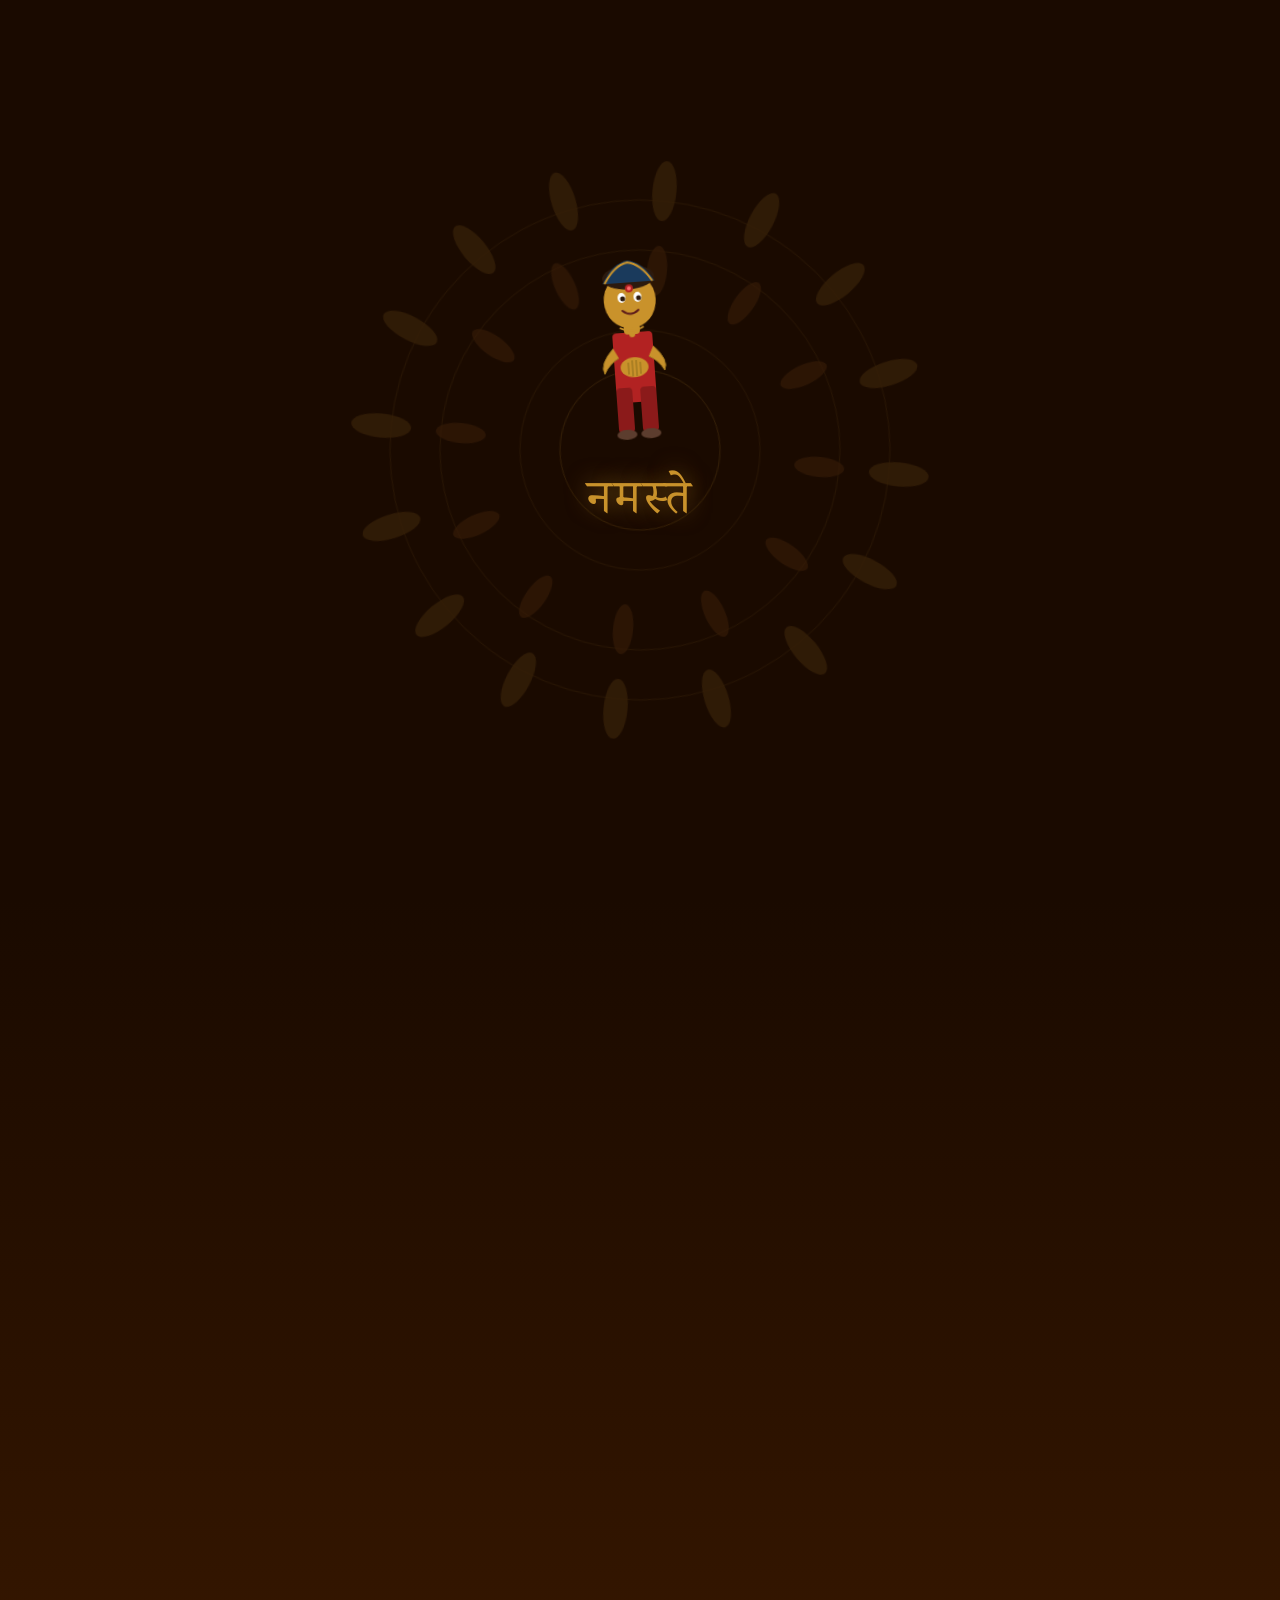
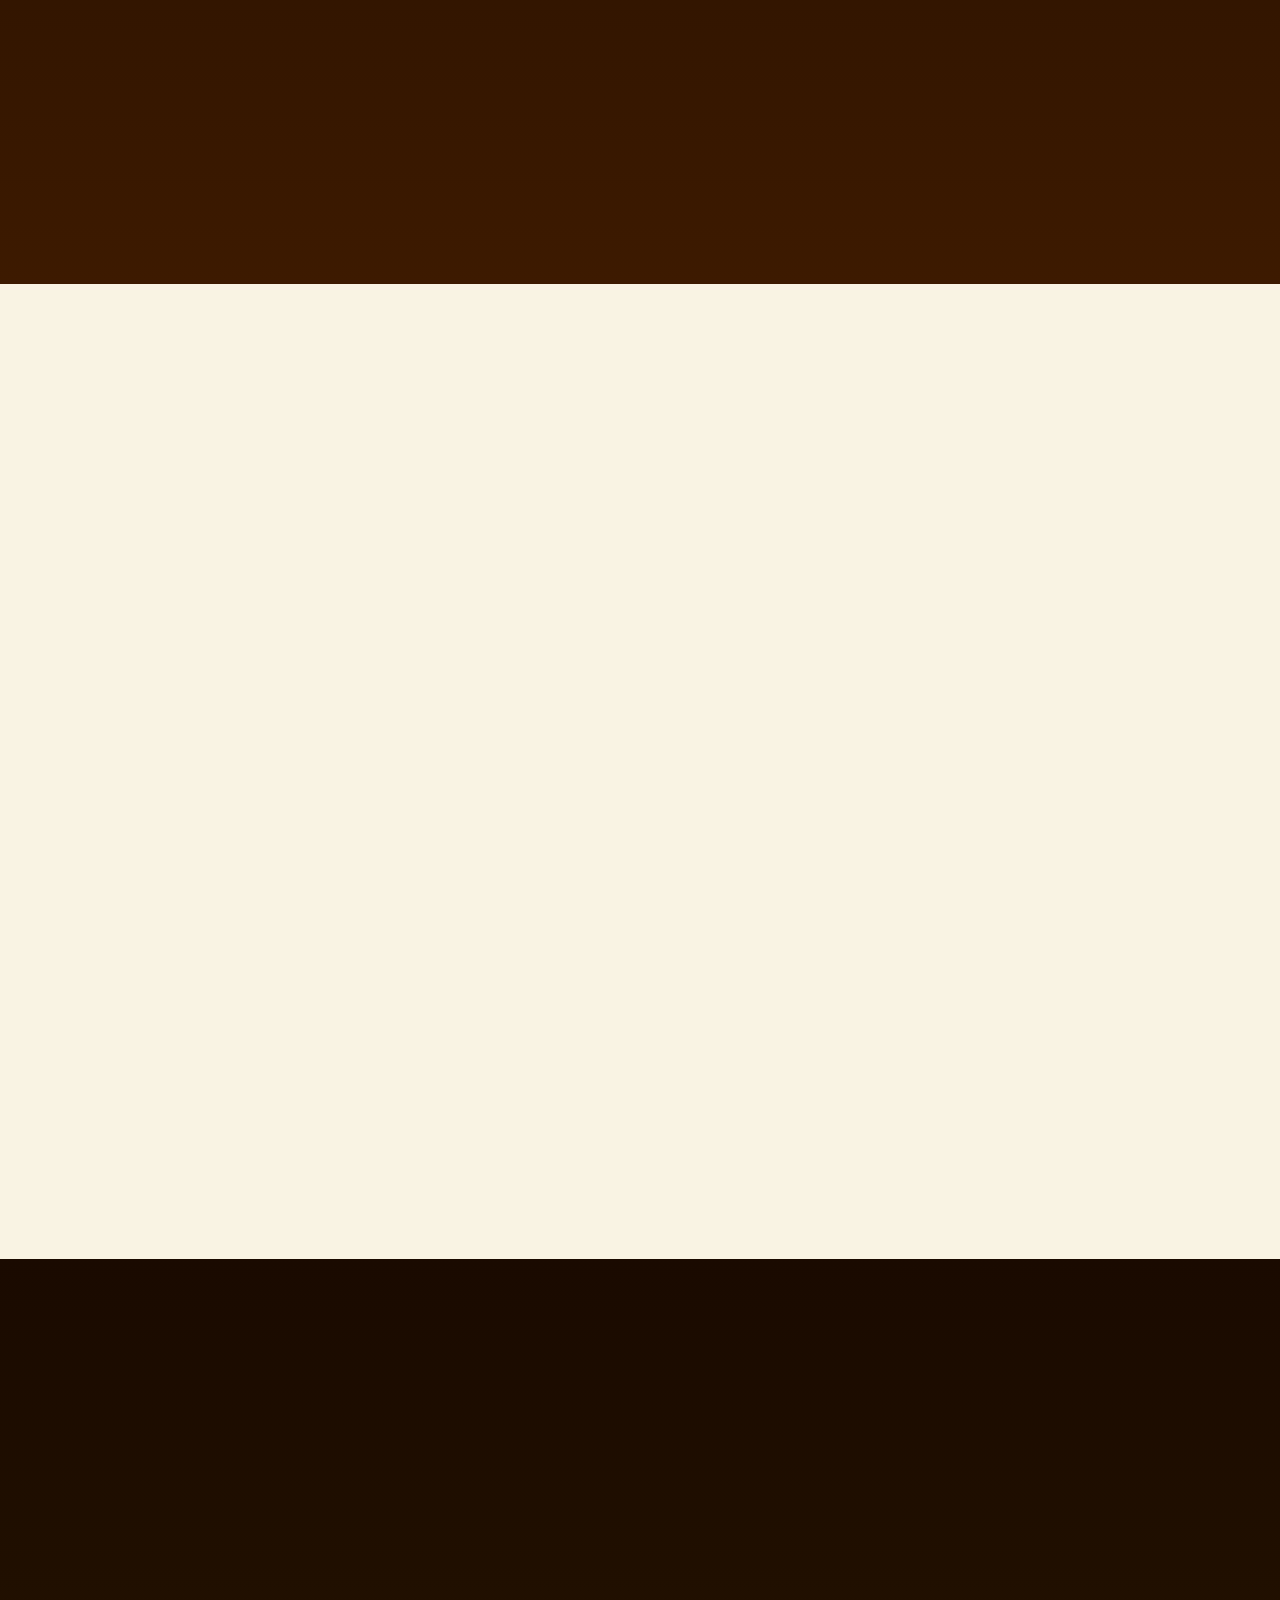
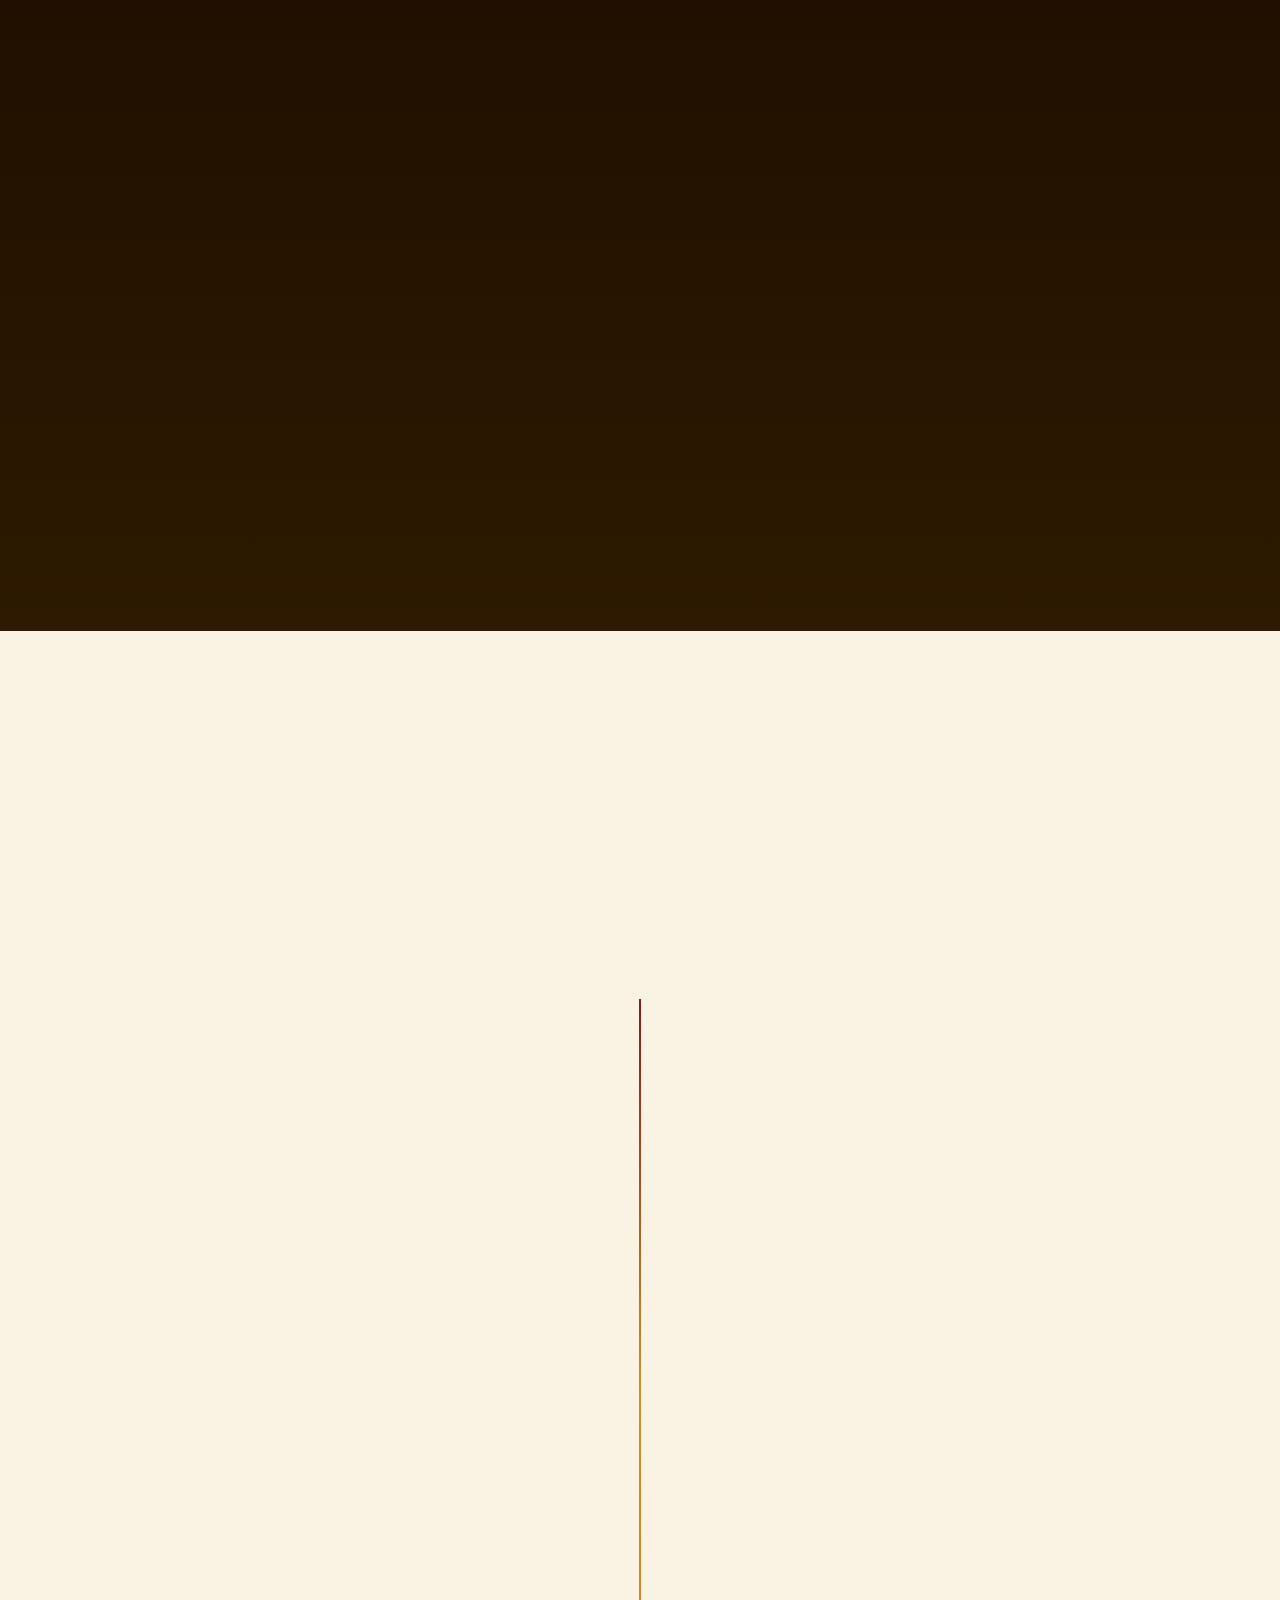
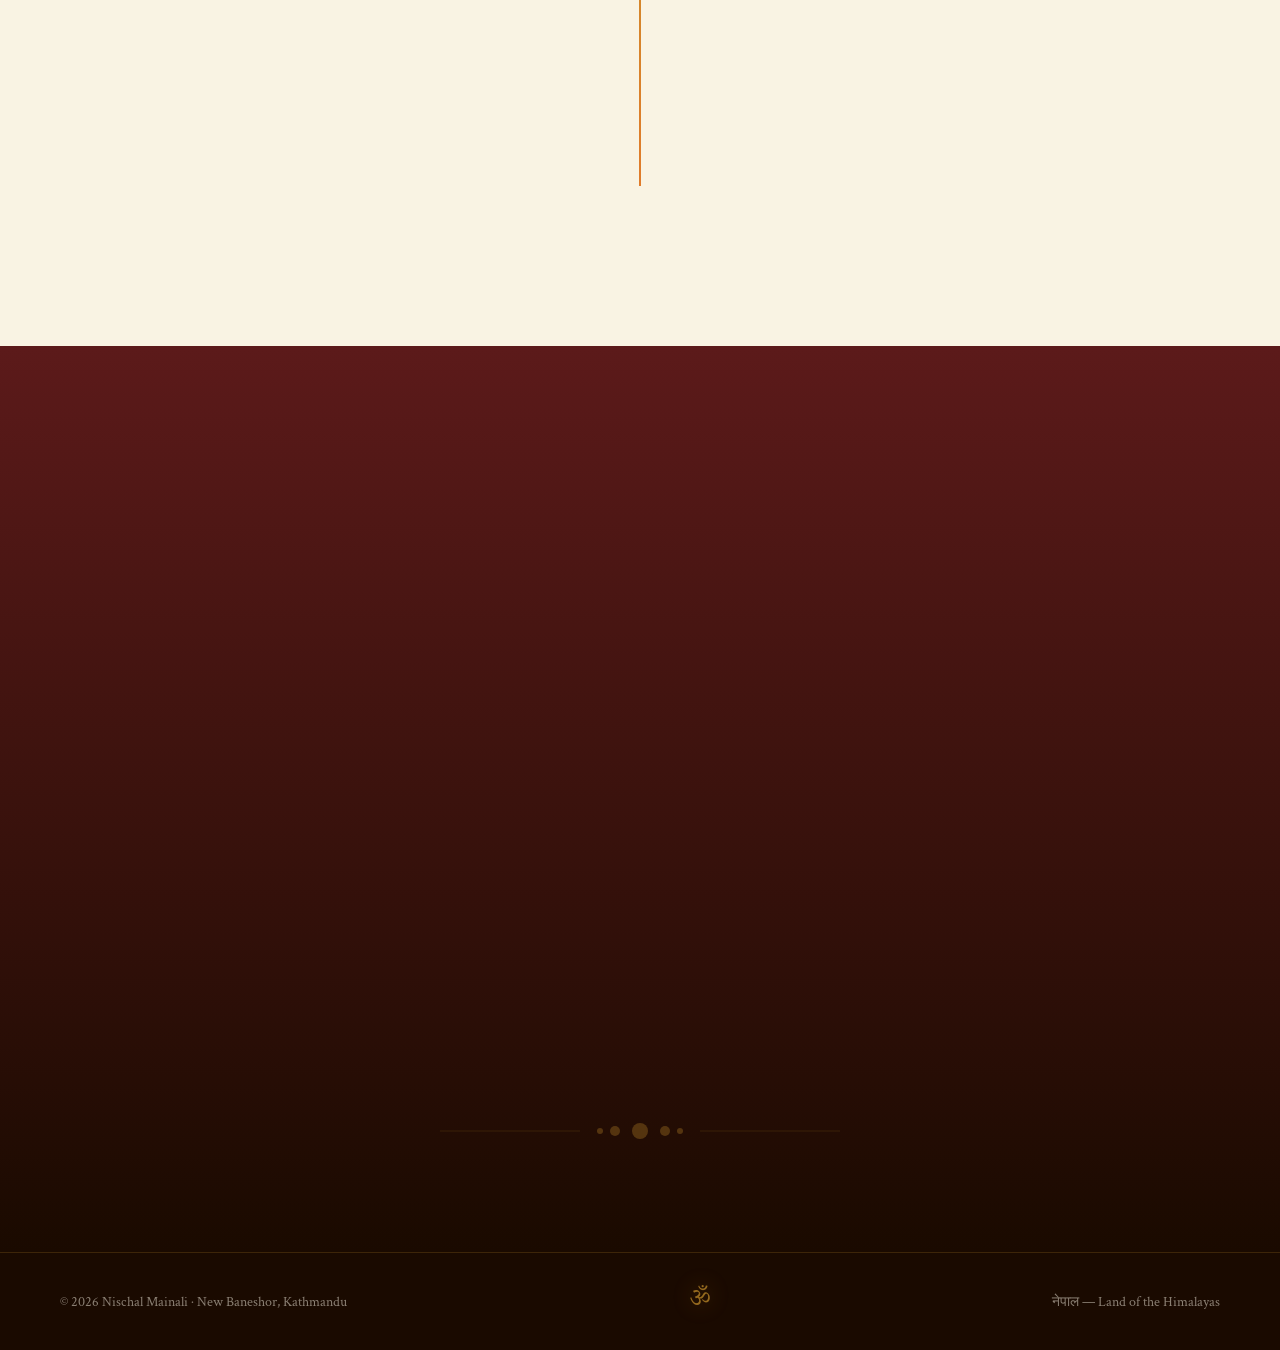
<file: index.html>
<!doctype html>
<html lang="en">
  <head>
    <meta charset="UTF-8" />
    <meta name="viewport" content="width=device-width, initial-scale=1.0" />
    <title>Nischal Mainali — Web Developer</title>
    <meta http-equiv="refresh" content="0;url=portfolio.html" />
    <link rel="canonical" href="portfolio.html" />
  </head>
  <body>
    <p>
      If you are not redirected automatically,
      <a href="portfolio.html">click here to open the portfolio</a>.
    </p>
  </body>
</html>
</file>
